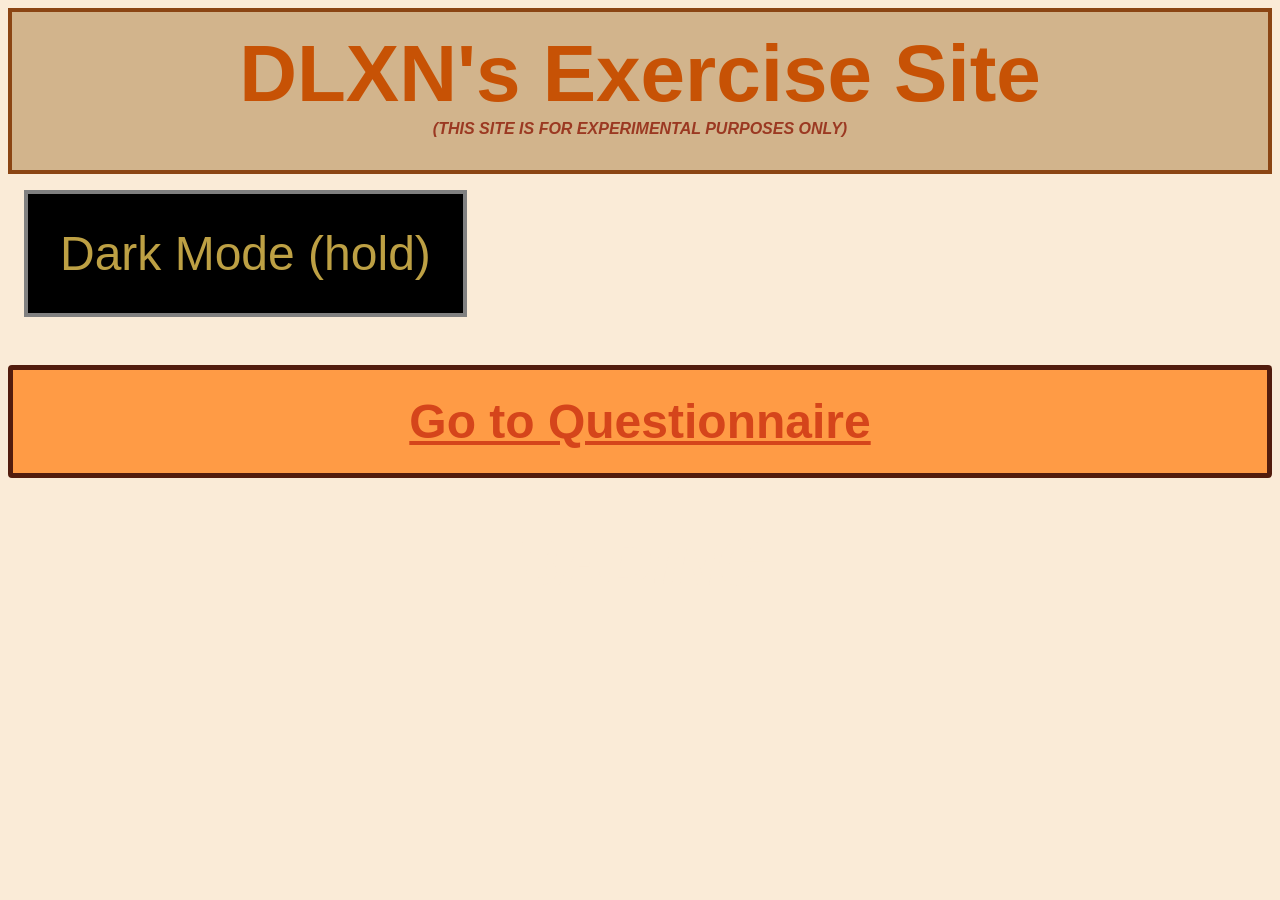
<file: index.html>
<!DOCTYPE html>
<html lang="en">
    <head>
        <meta charset="UTF-8">
        <meta name="viewport" content="width=device-width, initial-scale=1.0">
        <link rel="stylesheet" href="main.css">
        <title>Tigasan.Com HAHAHA</title>
    </head>
    <body>
        <div class="WelcomeFrame">
            <h1>
                DLXN's Exercise Site
            </h1>
            <p>
                (THIS SITE IS FOR EXPERIMENTAL PURPOSES ONLY)
            </p>
        </div>
        <button class="DarkMode">
            Dark Mode (hold)
        </button>
        <a href="Questionnaire.html" class="Questionnaire">
            Go to Questionnaire
        </a>
        <p class="BadingText">
            BADING
        </p>
    </body>
</html>
</file>
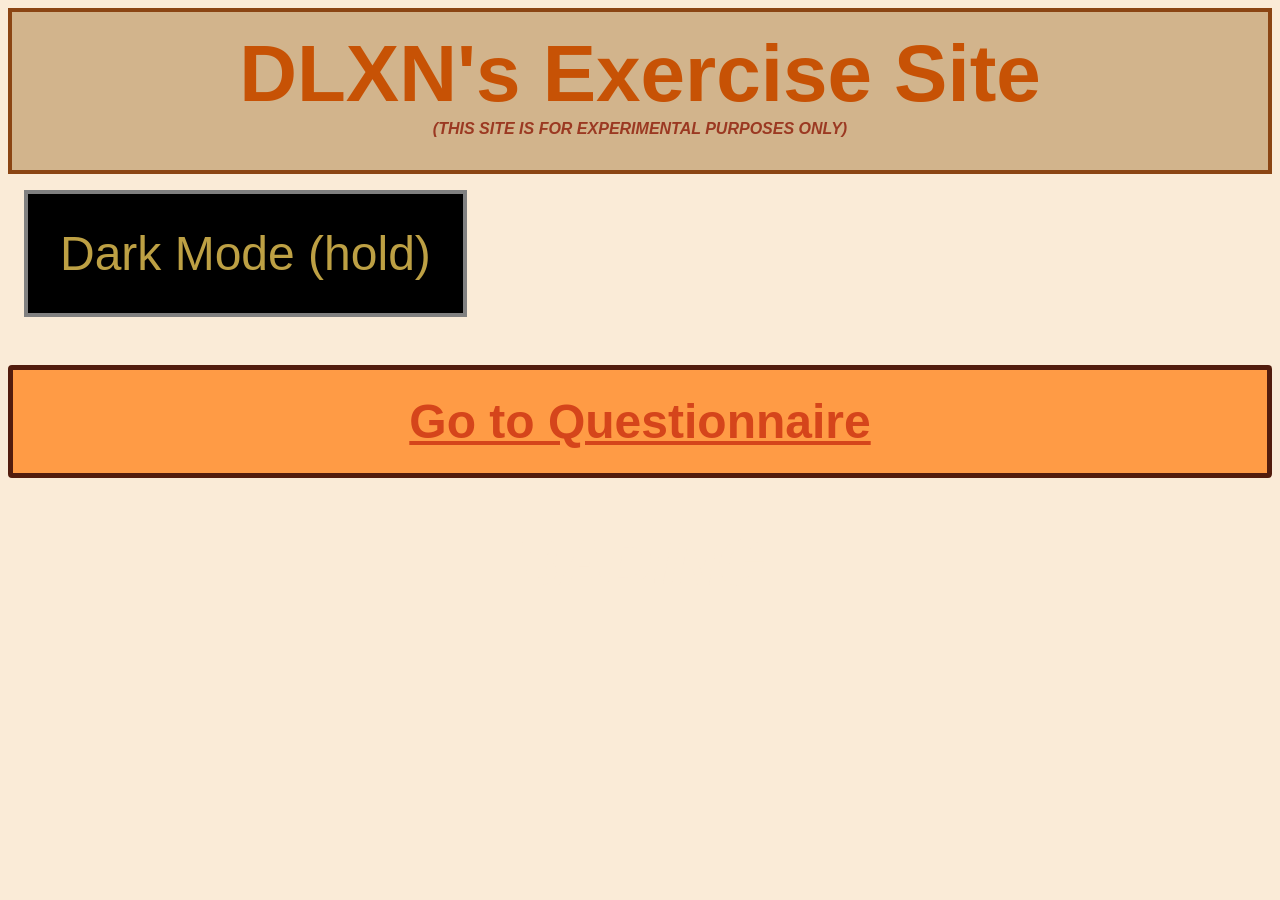
<file: main.html>
<!DOCTYPE html>
<html lang="en">
    <head>
        <meta charset="UTF-8">
        <meta name="viewport" content="width=device-width, initial-scale=1.0">
        <link rel="stylesheet" href="main.css">
        <title>Exercise Site</title>
    </head>
    <body>
        <div class="WelcomeFrame">
            <h1>
                DLXN's Exercise Site
            </h1>
            <p>
                (THIS SITE IS FOR EXPERIMENTAL PURPOSES ONLY)
            </p>
        </div>
        <button class="DarkMode">
            Dark Mode (hold)
        </button>
        <a href="Questionnaire.html" class="Questionnaire">
            Go to Questionnaire
        </a>
        <p class="BadingText">
            BADING
        </p>
    </body>
</html>
</file>
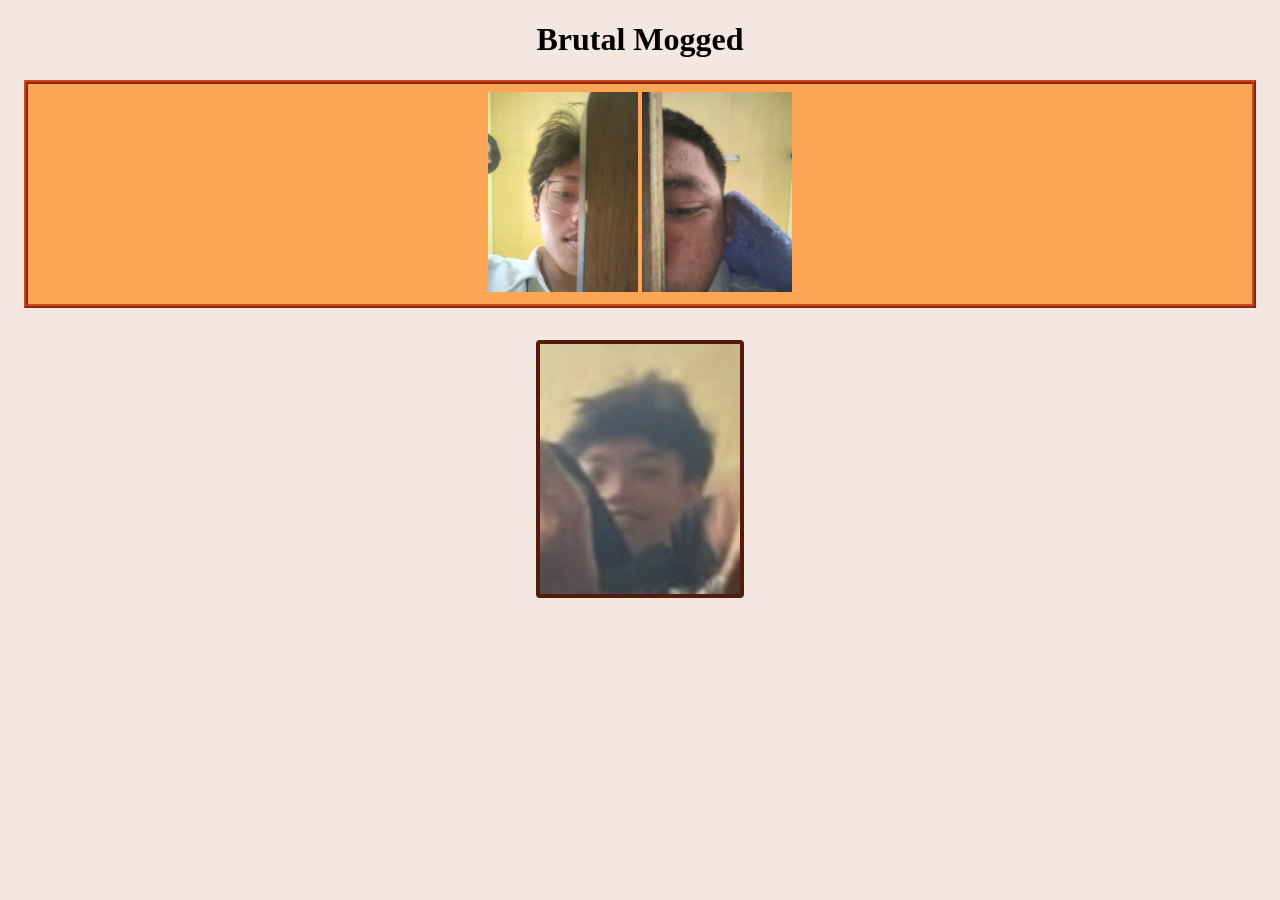
<file: MTMDSB.html>
<!DOCTYPE html>
<html>
<head>
    <meta charset="UTF-8" />
    <link rel="stylesheet" href="MTMDSB.css">
    <title>Mga tama mong desisyon sa Buhay</title>
</head>
<body>
    <h1>
        Brutal Mogged
    </h1>
    <div class="JnD">
        <img src="Dylan.jpg">
        <img src="Juban.jpg">
    </div>
    <img class="Gombits" src="Gombits.jpg">
</body>
</html>
</file>
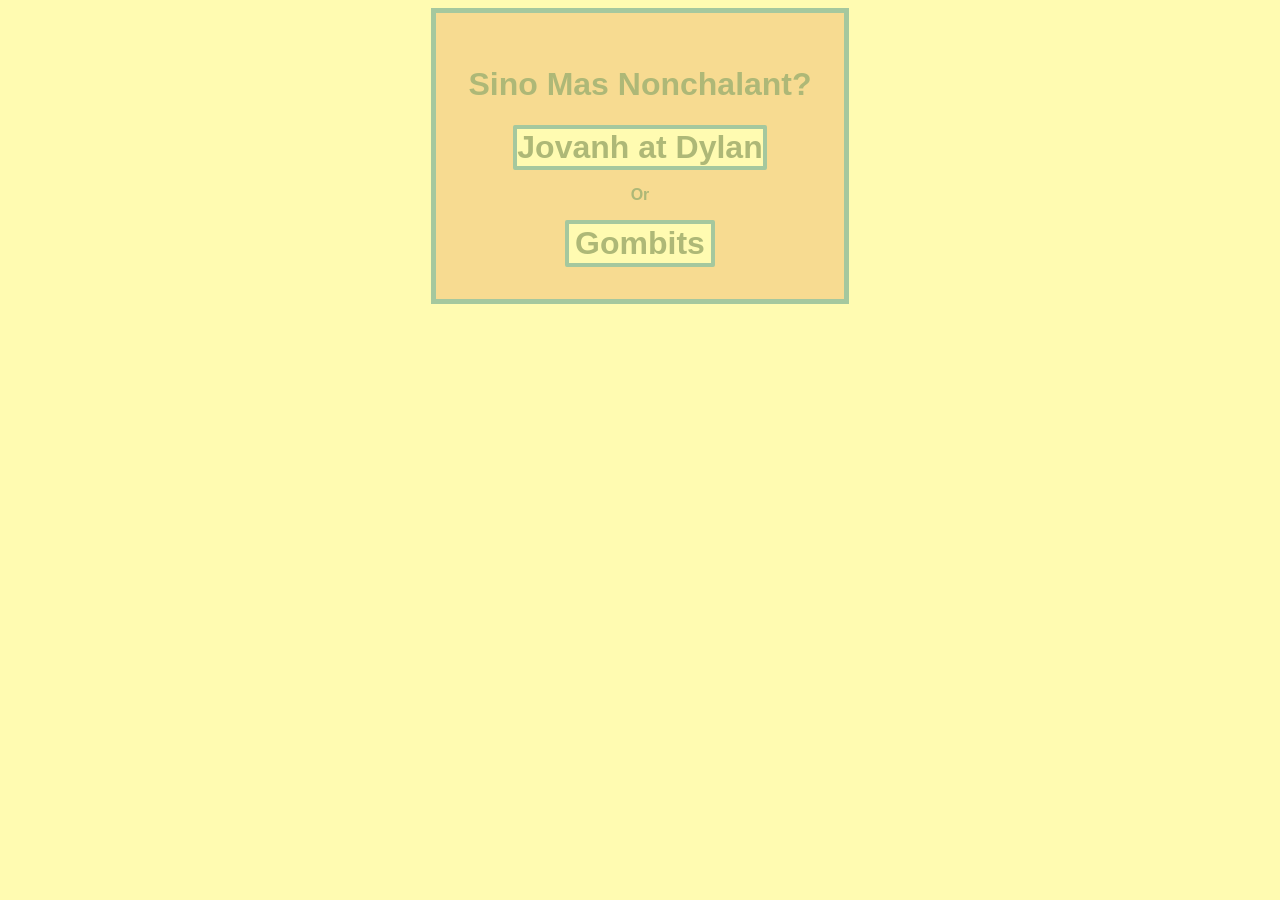
<file: Questionnaire.html>
<!DOCTYPE html>
<html lang="en">
    <head>
        <meta charset="UTF-8">
        <meta name="viewport" content="width=device-width, initial-scale=1.0">
        <link rel="stylesheet" href="Questionnaire.css">
        <title>Questionnaire</title>
    </head>
    <body>
        <div class="Container">
            <h1>
                Sino Mas Nonchalant?
            </h1>
            <a href="MTMDSB.html" class="JnDButton">
                Jovanh at Dylan
            </a>
            </button>
            <p>
                Or
            </p>
            <button class="JGButton">
                Gombits
            </button>
        </div>
    </body>

</html>
</file>
<file: main.css>
body {
    background-color: antiquewhite;
    justify-items: center;
    align-items: center;
    text-align: center;
}
.WelcomeFrame {
    display: block;
    background-color: tan;
    border: 4px solid saddlebrown;
    text-align: center;
    align-items: center;
    justify-content: center;
}
.Block2 {
    display: block;
    justify-content: center;
}
h1 {
    display: block;
    color: rgb(199, 82, 5);
    font-family: 'Franklin Gothic Medium', 'Arial Narrow', Arial, sans-serif;
    font-size: 5rem;
    margin: 1rem 3rem 0rem 3rem;
}
p {
    display: inline-block;
    margin: 0rem 2rem 2rem 2rem;
    font-family: Arial;
    font-size: 1rem;
    font-style: italic;
    font-weight: 700;
    color: saddlebrown;
}
.BadingText {
    display: block;
    font-size: 4rem;
    color: antiquewhite;
}
.DarkMode {
    display: block;
    margin: 1rem;
    padding: 2rem;
    font-size: 3rem;
    background-color: black;
    color: rgb(189, 160, 68);
    border: 4px solid wheat;
    border: 4px solid gray;
}
.Questionnaire {
    display: block;
    font-size: 3rem;
    font-family: Arial;
    font-weight: bold;
    color: rgb(213, 69, 27);
    background-color: rgb(255, 155, 69);
    border: 5px solid rgb(82, 28, 13);
    border-radius: 4px;
    margin: 3rem 0rem 3rem 0rem;
    padding: 1.5rem;
    transition: 0.4s ease;
}
.Questionnaire:hover {
    cursor: pointer;
    text-decoration: underline;
}
.Questionnaire:active {
    opacity: 0.9;
}
/* Dark Mode Function */
body,
.WelcomeFrame,
.WelcomeFrame h1,
.WelcomeFrame p {
    transition: 0.4s;
}
.DarkMode:active {
    background-color: rgb(53, 51, 51);
    color: whitesmoke;
    border: 4px solid rgb(255, 166, 0);
}
body:has(.DarkMode:active) {
    background-color: black;
}
body:has(.DarkMode:active) .WelcomeFrame {
    background-color: rgb(237, 152, 95);
    border: 6px solid rgb(72, 30, 20);
}
body:has(.DarkMode:active) .WelcomeFrame h1, p {
    color: rgb(155, 57, 34);
}
</file>
<file: MTMDSB.css>
body {
    background-color: rgb(244, 231, 225);
    text-align: center;
}
.JnD {
    display: block;
    background-color: rgb(252, 165, 84);
    border: 4px ridge rgb(213, 69, 27);
    text-align: center;
    padding: 0.5rem 2rem 0.5rem 2rem;
    margin: 1rem;
}
img {
    display: inline-block;
    height: 200px;
    width: 150px;
}
.Gombits {
    background-color: rgb(244, 231, 225);
    border: 4px solid rgb(82, 28, 13);
    border-radius: 4px;
    height: 250px;
    width: 200px;
    margin: 1rem;
}
</file>
<file: Questionnaire.css>
body {
    background-color: rgb(255, 251, 177);
    text-align: center;
}
.Container {
    display: inline-block;
    background-color: rgb(247, 219, 145);
    border: 5px solid rgb(165, 200, 158);
    padding: 2rem;
    top: 50%;
}
h1,
p {
    color: rgb(174, 184, 119);
    font-weight: bold;
}
h1,
p,
a,
button {
    font-family: Arial;
}
a,
button {
    display: inline-block;
    background-color: rgb(255, 251, 177);
    border: 4px solid rgb(165, 200, 158);
    border-radius: 2px;
    color: rgb(174, 184, 119);
    font-size: 2rem;
    font-weight: bolder;
}
a {
    text-decoration: none;
}
/* Functions */
button:hover {
    opacity: 0.8;
}
.JGButton:hover {
    transform: translateX(-400px);
}
.JGButton:active {
    transform: translateX(400px);
}
</file>
